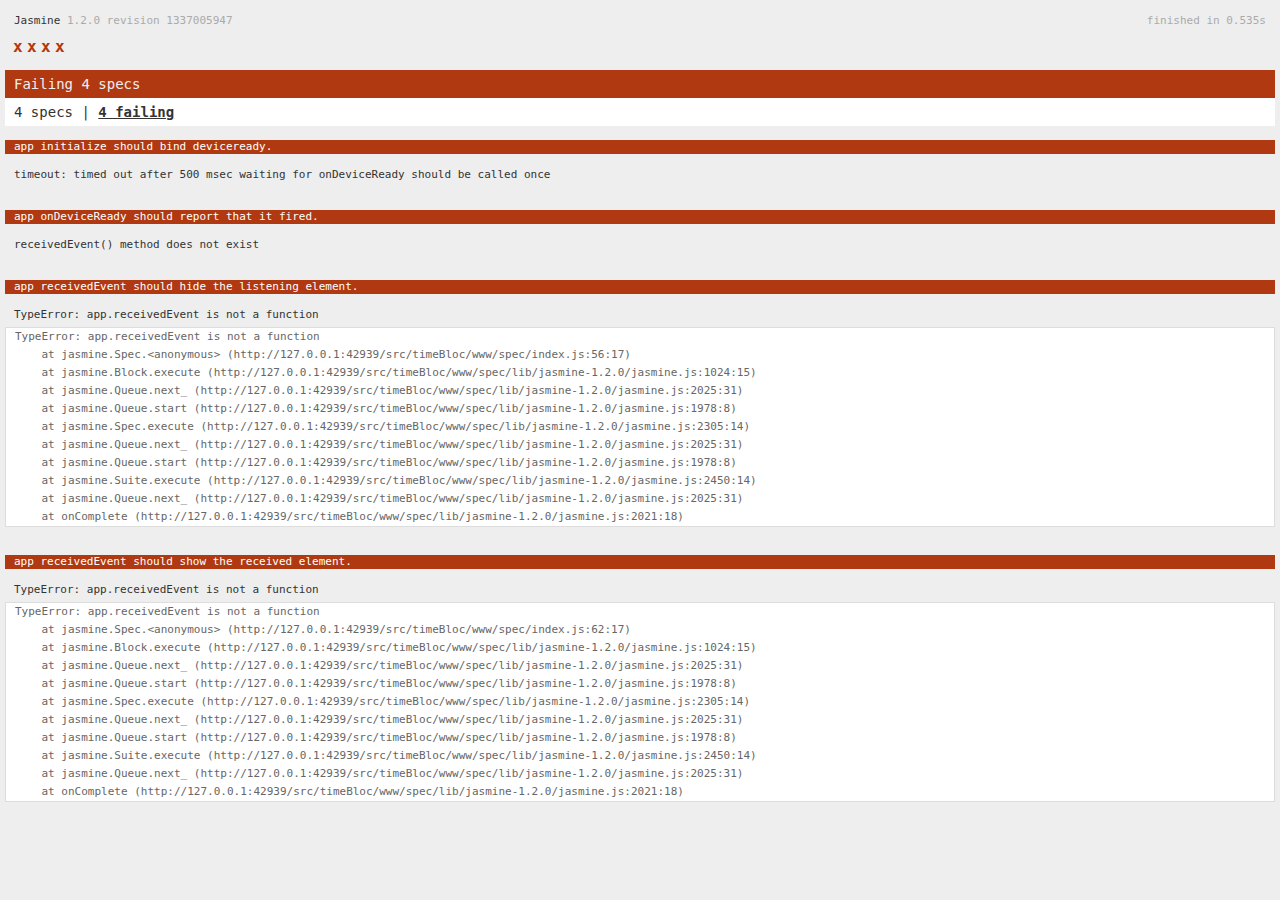
<file: src/timeBloc/www/spec.html>
<!DOCTYPE html>
<!--
    Licensed to the Apache Software Foundation (ASF) under one
    or more contributor license agreements.  See the NOTICE file
    distributed with this work for additional information
    regarding copyright ownership.  The ASF licenses this file
    to you under the Apache License, Version 2.0 (the
    "License"); you may not use this file except in compliance
    with the License.  You may obtain a copy of the License at

    http://www.apache.org/licenses/LICENSE-2.0

    Unless required by applicable law or agreed to in writing,
    software distributed under the License is distributed on an
    "AS IS" BASIS, WITHOUT WARRANTIES OR CONDITIONS OF ANY
     KIND, either express or implied.  See the License for the
    specific language governing permissions and limitations
    under the License.
-->
<html>
    <head>
        <title>Jasmine Spec Runner</title>

        <!-- jasmine source -->
        <link rel="shortcut icon" type="image/png" href="spec/lib/jasmine-1.2.0/jasmine_favicon.png">
        <link rel="stylesheet" type="text/css" href="spec/lib/jasmine-1.2.0/jasmine.css">
        <script type="text/javascript" src="spec/lib/jasmine-1.2.0/jasmine.js"></script>
        <script type="text/javascript" src="spec/lib/jasmine-1.2.0/jasmine-html.js"></script>

        <!-- include source files here... -->
        <script type="text/javascript" src="js/index.js"></script>

        <!-- include spec files here... -->
        <script type="text/javascript" src="spec/helper.js"></script>
        <script type="text/javascript" src="spec/index.js"></script>

        <script type="text/javascript">
            (function() {
                var jasmineEnv = jasmine.getEnv();
                jasmineEnv.updateInterval = 1000;

                var htmlReporter = new jasmine.HtmlReporter();

                jasmineEnv.addReporter(htmlReporter);

                jasmineEnv.specFilter = function(spec) {
                    return htmlReporter.specFilter(spec);
                };

                var currentWindowOnload = window.onload;

                window.onload = function() {
                    if (currentWindowOnload) {
                        currentWindowOnload();
                    }
                    execJasmine();
                };

                function execJasmine() {
                    jasmineEnv.execute();
                }
            })();
        </script>
    </head>
    <body>
        <div id="stage" style="display:none;"></div>
    </body>
</html>
</file>
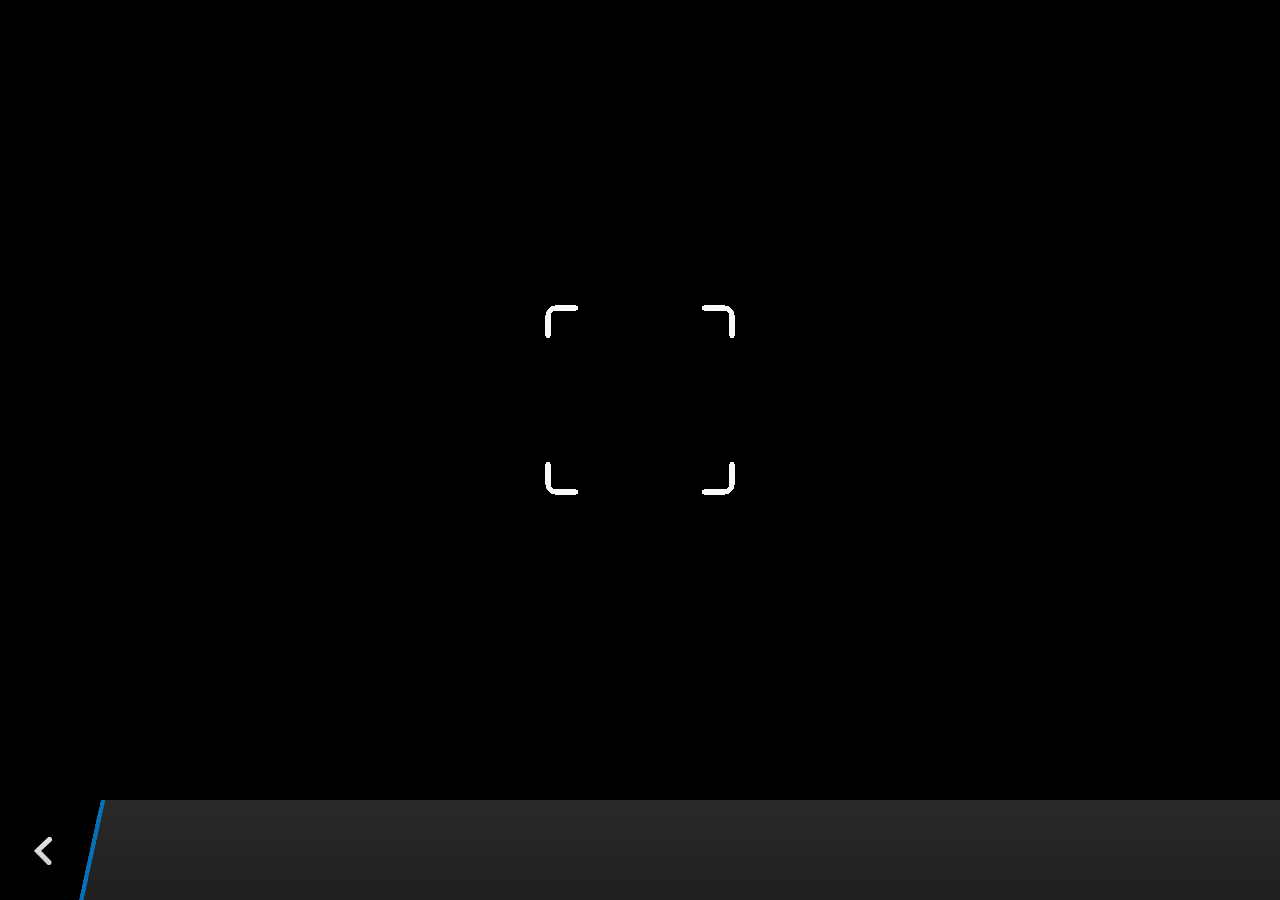
<file: src/timeBloc/plugins/cordova-plugin-camera/www/blackberry10/assets/camera.html>
<!--
 Licensed under the Apache License, Version 2.0 (the "License");
 you may not use this file except in compliance with the License.
 You may obtain a copy of the License at

 http://www.apache.org/licenses/LICENSE-2.0

 Unless required by applicable law or agreed to in writing, software
 distributed under the License is distributed on an "AS IS" BASIS,
 WITHOUT WARRANTIES OR CONDITIONS OF ANY KIND, either express or implied.
 See the License for the specific language governing permissions and
 limitations under the License.
 -->
<!DOCTYPE HTML>
<html lang="en">
    <head>
        <meta charset="utf-8">
        <script src="camera.js" type="text/javascript"></script>
        <script>
            var meta = document.createElement("meta");
            meta.setAttribute('name','viewport');
            meta.setAttribute('content','initial-scale='+ (1/window.devicePixelRatio) + ',user-scalable=no');
            document.getElementsByTagName('head')[0].appendChild(meta);
        </script>
    </head>
    <style type="text/css">
        body {
            background-color: black;
        }
        .action-bar {
            position: fixed;
            left: 0px;
            bottom: 0px;
            height: 100px;
            width: 100%;
            background-image: linear-gradient(rgb(41, 41, 41), rgb(32, 32, 32));
        }
        .action-bar-back {
            width: 78px;
            height: 100px;
            background-color: black;
        }
        .action-bar-divider {
            position: fixed;
            bottom: 0px;
            left: 78px;
            width: 28px;
            height: 100px;
            background-image: url([data-uri]);
        }
        .action-bar-back-button {
            position: fixed;
            bottom: 35px;
            left: 34px;
            width: 18px;
            height: 28px;
            background-image: url([data-uri]);
        }
        .camera-cross-hairs {
            position: fixed;
            top: 50%;
            left: 50%;
            -webkit-transform: translate(-50%, -147px);
            width: 194px;
            height: 195px;
            background-image: url([data-uri]); 
        }
    </style>
    <body>
        <div id="camera">
            <video id="v"></video>
            <div class="camera-cross-hairs"></div>
        </div>
        <canvas id="c" style="display: none;"></canvas>
        <div class="action-bar">
            <div id="back" class="action-bar-back">
                <div class="action-bar-back-button"></div>
            </div>
            <div class="action-bar-divider"></div>
        </div>
    </body>
</html>
</file>
<file: src/timeBloc/www/spec/lib/jasmine-1.2.0/jasmine.css>
body { background-color: #eeeeee; padding: 0; margin: 5px; overflow-y: scroll; }

#HTMLReporter { font-size: 11px; font-family: Monaco, "Lucida Console", monospace; line-height: 14px; color: #333333; }
#HTMLReporter a { text-decoration: none; }
#HTMLReporter a:hover { text-decoration: underline; }
#HTMLReporter p, #HTMLReporter h1, #HTMLReporter h2, #HTMLReporter h3, #HTMLReporter h4, #HTMLReporter h5, #HTMLReporter h6 { margin: 0; line-height: 14px; }
#HTMLReporter .banner, #HTMLReporter .symbolSummary, #HTMLReporter .summary, #HTMLReporter .resultMessage, #HTMLReporter .specDetail .description, #HTMLReporter .alert .bar, #HTMLReporter .stackTrace { padding-left: 9px; padding-right: 9px; }
#HTMLReporter #jasmine_content { position: fixed; right: 100%; }
#HTMLReporter .version { color: #aaaaaa; }
#HTMLReporter .banner { margin-top: 14px; }
#HTMLReporter .duration { color: #aaaaaa; float: right; }
#HTMLReporter .symbolSummary { overflow: hidden; *zoom: 1; margin: 14px 0; }
#HTMLReporter .symbolSummary li { display: block; float: left; height: 7px; width: 14px; margin-bottom: 7px; font-size: 16px; }
#HTMLReporter .symbolSummary li.passed { font-size: 14px; }
#HTMLReporter .symbolSummary li.passed:before { color: #5e7d00; content: "\02022"; }
#HTMLReporter .symbolSummary li.failed { line-height: 9px; }
#HTMLReporter .symbolSummary li.failed:before { color: #b03911; content: "x"; font-weight: bold; margin-left: -1px; }
#HTMLReporter .symbolSummary li.skipped { font-size: 14px; }
#HTMLReporter .symbolSummary li.skipped:before { color: #bababa; content: "\02022"; }
#HTMLReporter .symbolSummary li.pending { line-height: 11px; }
#HTMLReporter .symbolSummary li.pending:before { color: #aaaaaa; content: "-"; }
#HTMLReporter .bar { line-height: 28px; font-size: 14px; display: block; color: #eee; }
#HTMLReporter .runningAlert { background-color: #666666; }
#HTMLReporter .skippedAlert { background-color: #aaaaaa; }
#HTMLReporter .skippedAlert:first-child { background-color: #333333; }
#HTMLReporter .skippedAlert:hover { text-decoration: none; color: white; text-decoration: underline; }
#HTMLReporter .passingAlert { background-color: #a6b779; }
#HTMLReporter .passingAlert:first-child { background-color: #5e7d00; }
#HTMLReporter .failingAlert { background-color: #cf867e; }
#HTMLReporter .failingAlert:first-child { background-color: #b03911; }
#HTMLReporter .results { margin-top: 14px; }
#HTMLReporter #details { display: none; }
#HTMLReporter .resultsMenu, #HTMLReporter .resultsMenu a { background-color: #fff; color: #333333; }
#HTMLReporter.showDetails .summaryMenuItem { font-weight: normal; text-decoration: inherit; }
#HTMLReporter.showDetails .summaryMenuItem:hover { text-decoration: underline; }
#HTMLReporter.showDetails .detailsMenuItem { font-weight: bold; text-decoration: underline; }
#HTMLReporter.showDetails .summary { display: none; }
#HTMLReporter.showDetails #details { display: block; }
#HTMLReporter .summaryMenuItem { font-weight: bold; text-decoration: underline; }
#HTMLReporter .summary { margin-top: 14px; }
#HTMLReporter .summary .suite .suite, #HTMLReporter .summary .specSummary { margin-left: 14px; }
#HTMLReporter .summary .specSummary.passed a { color: #5e7d00; }
#HTMLReporter .summary .specSummary.failed a { color: #b03911; }
#HTMLReporter .description + .suite { margin-top: 0; }
#HTMLReporter .suite { margin-top: 14px; }
#HTMLReporter .suite a { color: #333333; }
#HTMLReporter #details .specDetail { margin-bottom: 28px; }
#HTMLReporter #details .specDetail .description { display: block; color: white; background-color: #b03911; }
#HTMLReporter .resultMessage { padding-top: 14px; color: #333333; }
#HTMLReporter .resultMessage span.result { display: block; }
#HTMLReporter .stackTrace { margin: 5px 0 0 0; max-height: 224px; overflow: auto; line-height: 18px; color: #666666; border: 1px solid #ddd; background: white; white-space: pre; }

#TrivialReporter { padding: 8px 13px; position: absolute; top: 0; bottom: 0; left: 0; right: 0; overflow-y: scroll; background-color: white; font-family: "Helvetica Neue Light", "Lucida Grande", "Calibri", "Arial", sans-serif; /*.resultMessage {*/ /*white-space: pre;*/ /*}*/ }
#TrivialReporter a:visited, #TrivialReporter a { color: #303; }
#TrivialReporter a:hover, #TrivialReporter a:active { color: blue; }
#TrivialReporter .run_spec { float: right; padding-right: 5px; font-size: .8em; text-decoration: none; }
#TrivialReporter .banner { color: #303; background-color: #fef; padding: 5px; }
#TrivialReporter .logo { float: left; font-size: 1.1em; padding-left: 5px; }
#TrivialReporter .logo .version { font-size: .6em; padding-left: 1em; }
#TrivialReporter .runner.running { background-color: yellow; }
#TrivialReporter .options { text-align: right; font-size: .8em; }
#TrivialReporter .suite { border: 1px outset gray; margin: 5px 0; padding-left: 1em; }
#TrivialReporter .suite .suite { margin: 5px; }
#TrivialReporter .suite.passed { background-color: #dfd; }
#TrivialReporter .suite.failed { background-color: #fdd; }
#TrivialReporter .spec { margin: 5px; padding-left: 1em; clear: both; }
#TrivialReporter .spec.failed, #TrivialReporter .spec.passed, #TrivialReporter .spec.skipped { padding-bottom: 5px; border: 1px solid gray; }
#TrivialReporter .spec.failed { background-color: #fbb; border-color: red; }
#TrivialReporter .spec.passed { background-color: #bfb; border-color: green; }
#TrivialReporter .spec.skipped { background-color: #bbb; }
#TrivialReporter .messages { border-left: 1px dashed gray; padding-left: 1em; padding-right: 1em; }
#TrivialReporter .passed { background-color: #cfc; display: none; }
#TrivialReporter .failed { background-color: #fbb; }
#TrivialReporter .skipped { color: #777; background-color: #eee; display: none; }
#TrivialReporter .resultMessage span.result { display: block; line-height: 2em; color: black; }
#TrivialReporter .resultMessage .mismatch { color: black; }
#TrivialReporter .stackTrace { white-space: pre; font-size: .8em; margin-left: 10px; max-height: 5em; overflow: auto; border: 1px inset red; padding: 1em; background: #eef; }
#TrivialReporter .finished-at { padding-left: 1em; font-size: .6em; }
#TrivialReporter.show-passed .passed, #TrivialReporter.show-skipped .skipped { display: block; }
#TrivialReporter #jasmine_content { position: fixed; right: 100%; }
#TrivialReporter .runner { border: 1px solid gray; display: block; margin: 5px 0; padding: 2px 0 2px 10px; }
</file>
